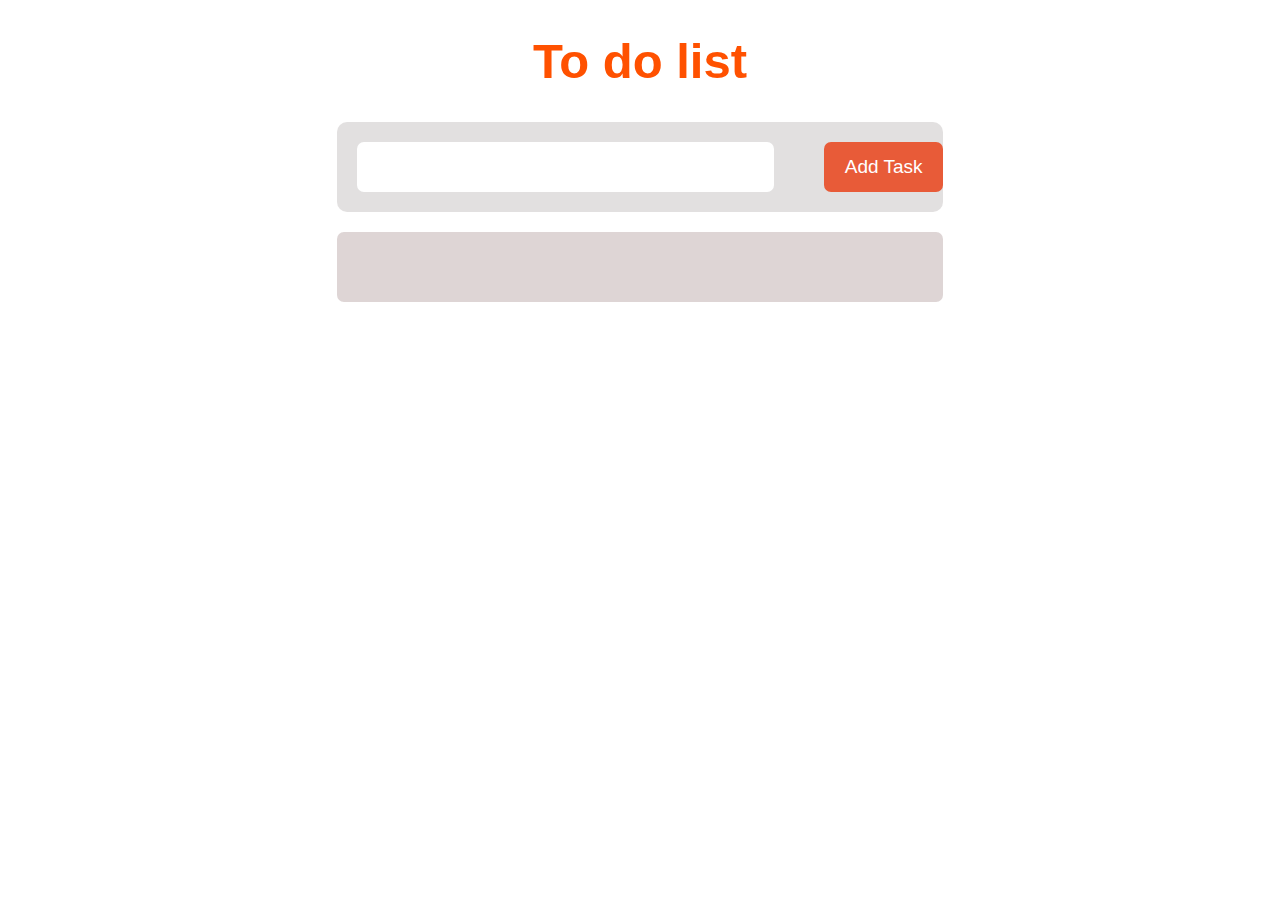
<file: index.html>
<!DOCTYPE html>
<html lang="en">
<head>
    <meta charset="UTF-8">
    <meta name="viewport" content="width=device-width, initial-scale=1.0">
    <title>Document</title>
    <link rel="stylesheet" href="css.css">
</head>
<body>
  <h1 style="text-align: center; color: rgb(255, 81, 0); font-size: 49px; ">To do list</h1>
 <div class="container">
  <div class="from">
    <input type="text" class="input">
    <input type="submit" class="add" value="Add Task">
  </div>
  <div class="r">
    <div  class="tasks">


  </div>
  </div>
 </div>

    <script src="js.js"></script>
</body>
</html>
</file>
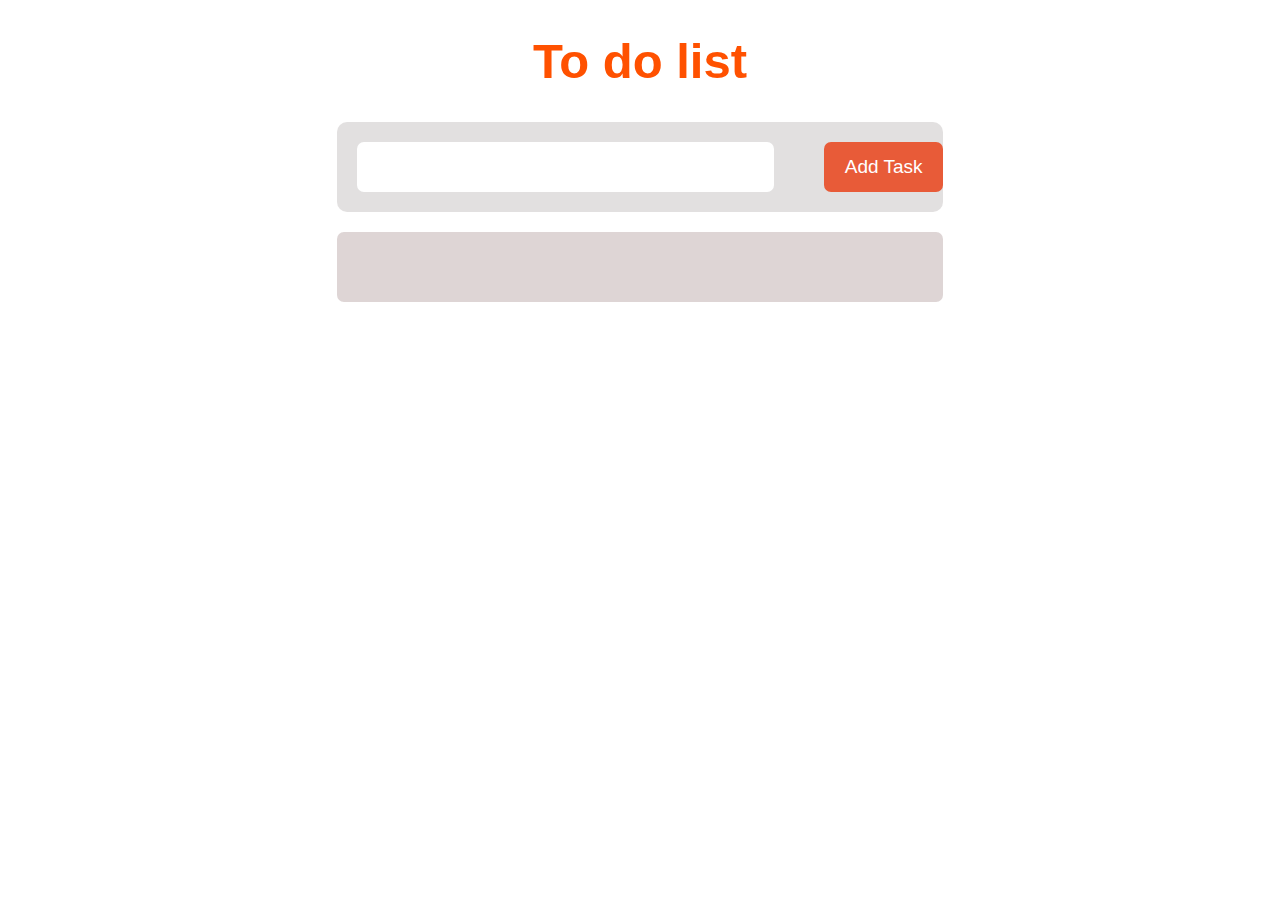
<file: html.html>
<!DOCTYPE html>
<html lang="en">
<head>
    <meta charset="UTF-8">
    <meta name="viewport" content="width=device-width, initial-scale=1.0">
    <title>Document</title>
    <link rel="stylesheet" href="css.css">
</head>
<body>
  <h1 style="text-align: center; color: rgb(255, 81, 0); font-size: 49px; ">To do list</h1>
 <div class="container">
  <div class="from">
    <input type="text" class="input">
    <input type="submit" class="add" value="Add Task">
  </div>
  <div class="r">
    <div  class="tasks">


  </div>
  </div>
 </div>

    <script src="js.js"></script>
</body>
</html>
</file>
<file: css.css>
*{


    box-sizing: border-box;

}

body{

    font-family: sans-serif ;
    
   
}
.container{


width: 80%;
margin: 30PX  auto;

}
.container .from{

    display: flex;
    background-color: rgba(175, 170, 170, 0.363);
    width: 60%;
    height: 90PX;
    margin: 15PX auto;
    border-radius: 10px;
   

}
.from input{
width: 70%;
height: 50px;
margin-top: 20px;
border-radius: 7px;
margin-left: 20px;
outline: none;
border: none;
padding: 7px;


}
.from .add{

    width: 20%;
    margin-left: 50px;
    background-color: rgba(233, 54, 9, 0.781);
    font-size: 19px;
    color: #fff;
    cursor: pointer;

}
.container .tasks {

 display: flex;
 flex-direction: column;
 width: 100%;
 align-items: flex-start;
 background-color: rgba(156, 151, 151, 0.363);
 margin: 10PX auto;
 border-radius: 7px;
 
 
}
.tasks .task:not(:last-child){

    margin-bottom: 15px;

}
.tasks .task:hover{
    background-color: #f7f7f7;
}
.tasks .task.done{
    opacity: 0.5;

}
.tasks .task span{
    font-weight: bold;
    font-size: 12px;
    background-color: rgba(233, 54, 9, 0.781);
    color: rgb(65, 12, 12);
    border-radius: 4px;
    cursor: pointer;
    position: relative;
    display: flex;
      display: flex;
    justify-content: center;
    align-items: center;
    width: 70px;
    height: 27px;
    color: #f7f7f7;
    text-transform: uppercase;
    

}

 .task{

  background-color:rgb(190, 162, 162) ;
  padding: 10PX;
  border-radius: 10px;
   margin-top: 20px;
   margin-bottom: 20px;
   margin-left: 50px;
   min-height: 50px;
   width:90%;
   text-align: left;
   display: flex;
   align-items: center;
   font-size: 25PX;
   padding: 10px;
   justify-content:space-between;
   cursor: pointer;

}

.r{
    width: 60%;
    min-height: 70PX;
    background-color:rgba(165, 140, 140, 0.363);
    margin: 20px auto;
    border-radius: 7PX;
    z-index: -1;
    color: rgb(5, 87, 87);
    
}
.del{
 
}
</file>
